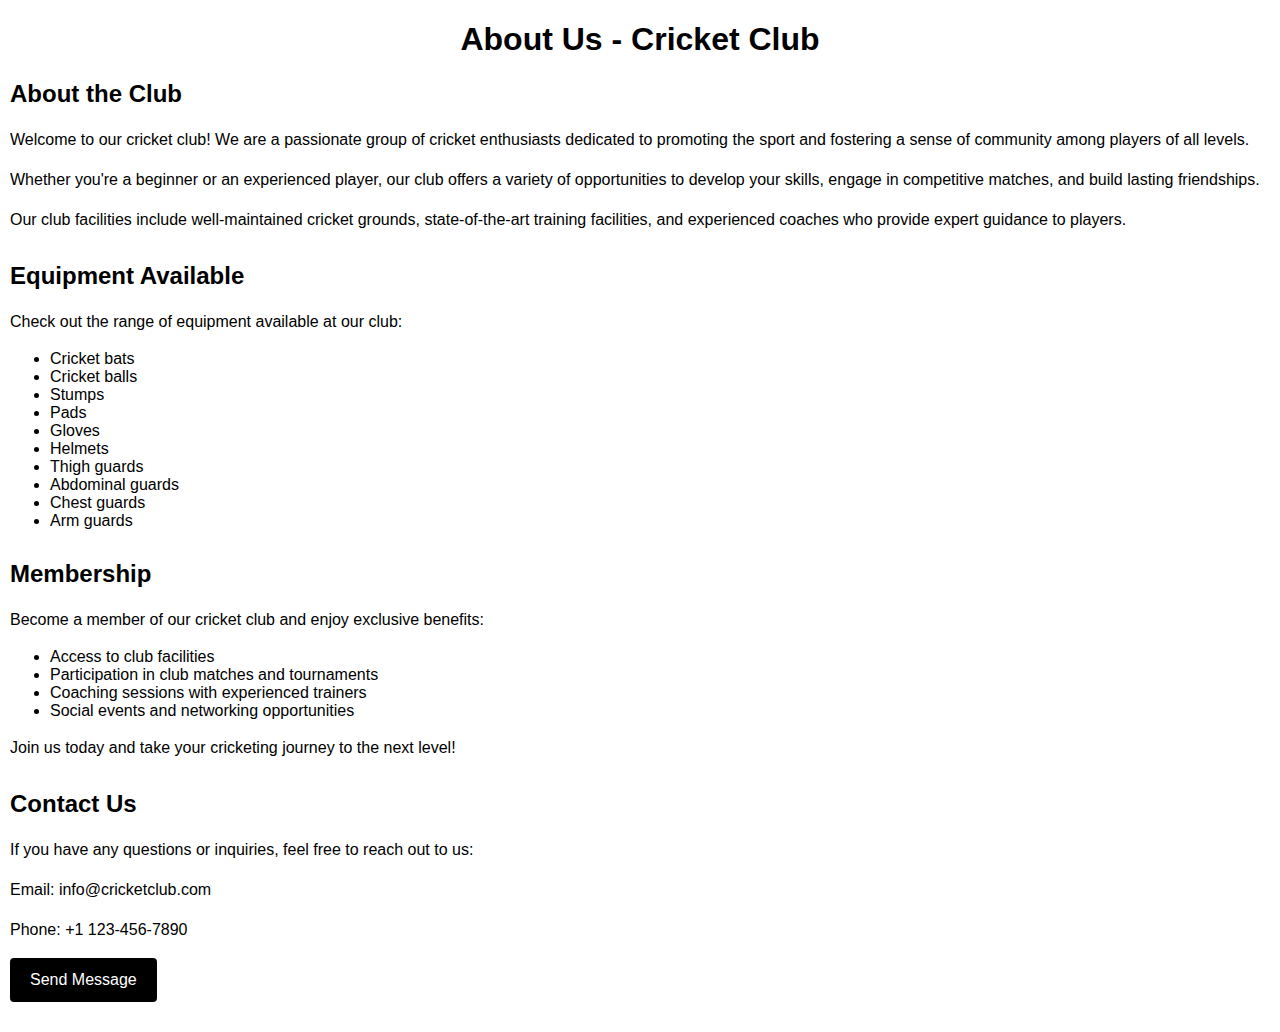
<file: about us updated.html>
<!DOCTYPE html>
<html>
<head>
  <title>About Us - Cricket Club</title>
  <style>
    body {
      font-family: Arial, sans-serif;
      margin: 10px;
     background-image: url('https://wallpaperaccess.com/full/7336794.jpg');
    }
  h1 {
      text-align: center;
      color: #000000;
    }

    h2 {
      color: #000000;
    }

    p {
      line-height: 1.5;
    }

    .section {
      margin-bottom: 30px;
    }

    .button {
      display: inline-block;
      padding: 10px 20px;
      background-color: #000000;
      color: #ffffff;
      text-decoration: none;
      border-radius: 4px;
    }

    .button:hover {
      background-color: #000000;
    }

    .hidden {
      display: none;
    }
  </style>
  <script>
    function toggleSection(sectionId) {
      var section = document.getElementById(sectionId);
      section.classList.toggle('hidden');
    }
  </script>
</head>
<body>
  <div class="container">
    <h1>About Us - Cricket Club</h1>

    <div class="section">
      <h2>About the Club</h2>
      <p>Welcome to our cricket club! We are a passionate group of cricket enthusiasts dedicated to promoting the sport and fostering a sense of community among players of all levels.</p>
      <p>Whether you're a beginner or an experienced player, our club offers a variety of opportunities to develop your skills, engage in competitive matches, and build lasting friendships.</p>
      <p>Our club facilities include well-maintained cricket grounds, state-of-the-art training facilities, and experienced coaches who provide expert guidance to players.</p>
    </div>

    <div class="section">
      <h2>Equipment Available</h2>
      <p>Check out the range of equipment available at our club:</p>
      <ul>
        <li>Cricket bats</li>
        <li>Cricket balls</li>
        <li>Stumps</li>
        <li>Pads</li>
        <li>Gloves</li>
        <li>Helmets</li>
        <li>Thigh guards</li>
        <li>Abdominal guards</li>
        <li>Chest guards</li>
        <li>Arm guards</li>
      </ul>
    </div>

    <div class="section">
      <h2>Membership</h2>
      <p>Become a member of our cricket club and enjoy exclusive benefits:</p>
      <ul>
        <li>Access to club facilities</li>
        <li>Participation in club matches and tournaments</li>
        <li>Coaching sessions with experienced trainers</li>
        <li>Social events and networking opportunities</li>
      </ul>
      <p>Join us today and take your cricketing journey to the next level!</p>
    </div>

    <div class="section">
      <h2>Contact Us</h2>
      <p>If you have any questions or inquiries, feel free to reach out to us:</p>
      <p>Email: info@cricketclub.com</p>
      <p>Phone: +1 123-456-7890</p>
      <p><a href="#" class="button" onclick="toggleSection('contact-form')">Send Message</a></p>
    </div>

    <div class="section hidden" id="contact-form">
      <h2>Contact Form</h2>
      <form>
        <label for="name">Name:</label>
        <input type="text" id="name" name="name" required>
        <br><br>
        <label for="email">Email:</label>
        <input type="email" id="email" name="email" required>
        <br><br>
        <label for="message">Message:</label>
        <textarea id="message" name="message" required></textarea>
        <br><br>
        <input type="submit" value="Send">
      </form>
    </div>

  </div>
</body>
</html>
</file>
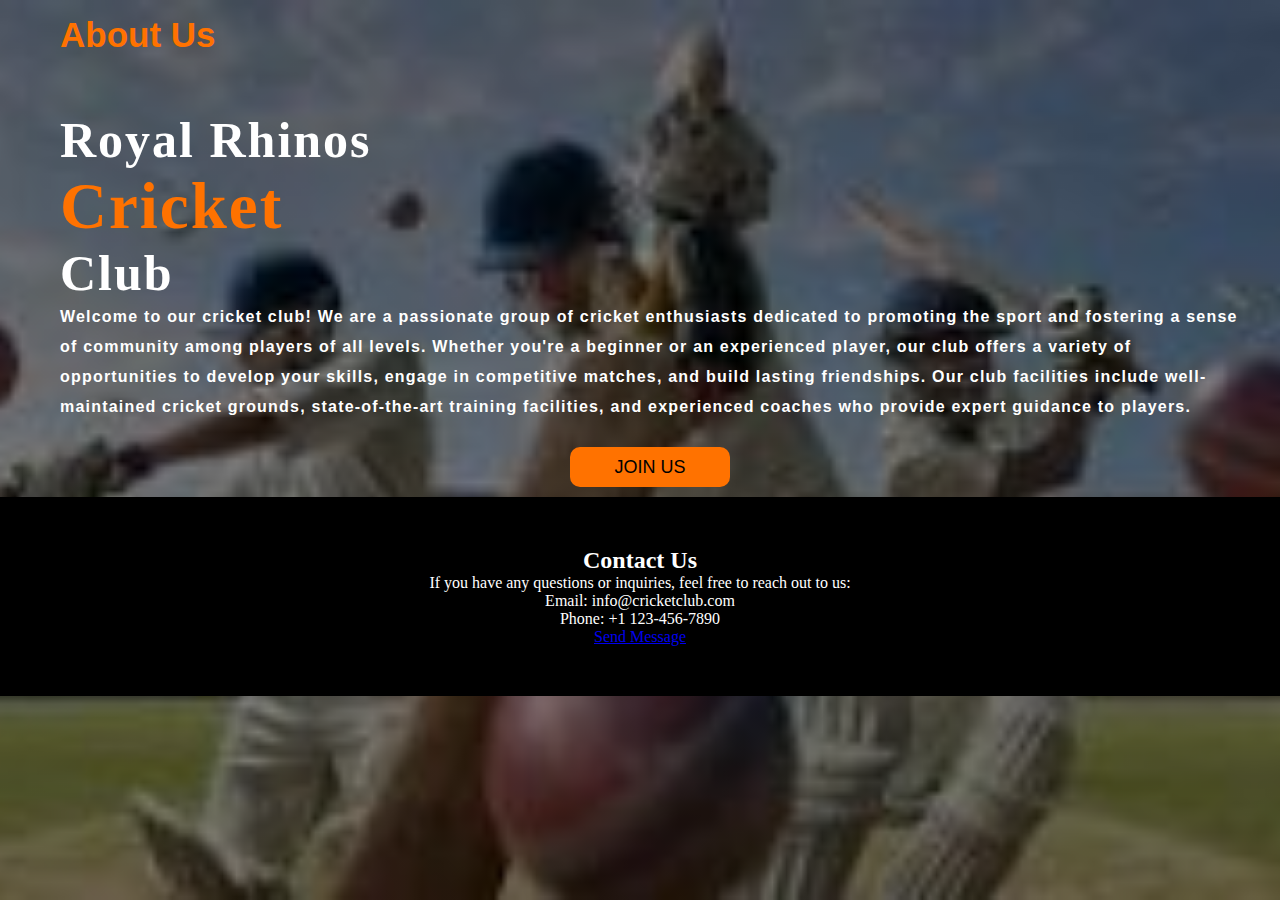
<file: abt.html>
<!DOCTYPE html>
<html lang="en">
<head>
    <title>Webpage Design</title>
    <link rel="stylesheet" href="style.css">
<style>
*{
    margin: 0;
    padding: 0;
}

.main{
    width: 100%;
    background: linear-gradient(to top, rgba(0,0,0,0.5)50%,rgba(0,0,0,0.5)50%), url([data-uri]);
    background-position: center;
    background-size: cover;
    height: 100vh;
}

.navbar{
    width: 1200px;
    height: 75px;
    margin: auto;
}

.icon{
    width: 200px;
    float: left;
    height: 70px;
}

.logo{
    color: #ff7200;
    font-size: 35px;
    font-family: Arial;
    padding-left: 20px;
    float: left;
    padding-top: 10px;
    margin-top: 5px
}

.menu{
    width: 400px;
    float: left;
    height: 70px;
}

ul{
    float: left;
    display: flex;
    justify-content: center;
    align-items: center;
}

ul li{
    list-style: none;
    margin-left: 62px;
    margin-top: 27px;
    font-size: 14px;
}

ul li a{
    text-decoration: none;
    color: #fff;
    font-family: Arial;
    font-weight: bold;
    transition: 0.4s ease-in-out;
}

ul li a:hover{
    color: #ff7200;
}
.btn{
    width: 100px;
    height: 40px;
    background: #ff7200;
    border: 2px solid #ff7200;
    margin-top: 13px;
    color: #fff;
    font-size: 15px;
    border-bottom-right-radius: 5px;
    border-bottom-right-radius: 5px;
    transition: 0.2s ease;
    cursor: pointer;
}
.btn:hover{
    color: #000;
}

.btn:focus{
    outline: none;
}

.srch:focus{
    outline: none;
}

.content{
    width: 1200px;
    height: auto;
    margin: auto;
    color: #fff;
    position: relative;
}

.content .par{
    padding-left: 20px;
    padding-bottom: 25px;
    font-family: Arial;
    letter-spacing: 1.2px;
    line-height: 30px;
}

.content h1{
    font-family: 'Times New Roman';
    font-size: 50px;
    padding-left: 20px;
    margin-top: 3%;
    letter-spacing: 2px;

}

.content .cn{
    width: 160px;
    height: 40px;
    background: #ff7200;
    border: none;
    margin-bottom: 10px;
    margin-left: 20px;
    font-size: 18px;
    border-radius: 10px;
    cursor: pointer;
    transition: .4s ease;
    
}

.content .cn a{
    text-decoration: none;
    color: #000;
    transition: .3s ease;
}

.cn:hover{
    background-color: #fff;
}

.content span{
    color: #ff7200;
    font-size: 65px
}





.btnn{
    width: 240px;
    height: 40px;
    background: #ff7200;
    border: none;
    margin-top: 30px;
    font-size: 18px;
    border-radius: 10px;
    cursor: pointer;
    color: #fff;
    transition: 0.4s ease;
}
.btnn:hover{
    background: #fff;
    color: #ff7200;
}
.btnn a{
    text-decoration: none;
    color: #000;
    font-weight: bold;
}

}
.liw{
    padding-top: 15px;
    padding-bottom: 10px;
    text-align: center;
}
footer {
  text-align: center;
  padding: 50px;
  background-color: black;
  color: white;
font-color:red;
}
</style>
</head>
<body>
<div class="main">
        <div class="navbar">
            <div class="icon">

   
                <h2 class="logo">About Us</h2>
</div>
            

            

         

        </div> 
        <div class="content">
            <h1><b>Royal Rhinos</b> <br><span>Cricket</span> <br>Club</h1>
            <p class="par"><b>Welcome to our cricket club! We are a passionate group of cricket enthusiasts dedicated to promoting the sport and fostering a sense of community among players of all levels.
      Whether you're a beginner or an experienced player, our club offers a variety of opportunities to develop your skills, engage in competitive matches, and build lasting friendships.
      Our club facilities include well-maintained cricket grounds, state-of-the-art training facilities, and experienced coaches who provide expert guidance to players.</b></p>

               <center> <button class="cn"><a href="#">JOIN US</a></button></center>

                
                </div>
<footer>
	<div class="container">
<h2>Contact Us</h2>
      <p>If you have any questions or inquiries, feel free to reach out to us:</p>
      <p>Email: info@cricketclub.com</p>
      <p>Phone: +1 123-456-7890</p>
      <p><a href="#" class="button" onclick="toggleSection('contact-form')">Send Message</a></p>
	</div>
</footer>
</body>
</html>
</file>
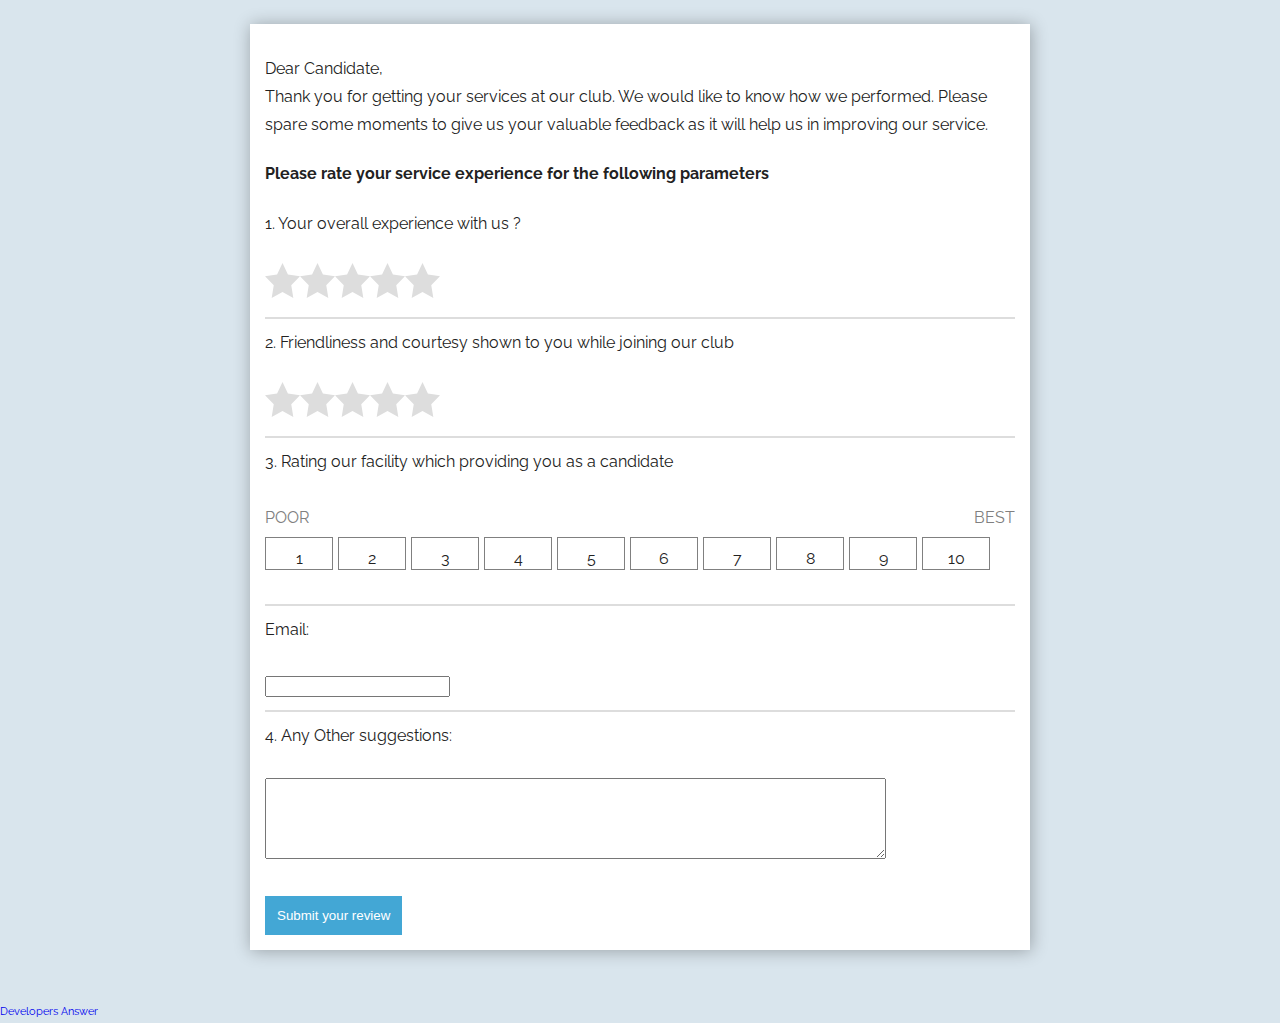
<file: feedback NEW.html>
<!DOCtype html>
<head></head>
<style>
@import url('https://fonts.googleapis.com/css?family=Raleway:400,500,600,700,800,900');
html {
	box-sizing: border-box;
}
*, *:before, *:after {
	box-sizing: inherit;
}
article, header, section, aside, details, figcaption, figure, footer, header, hgroup, main, nav, section, summary {
	display: block;
}
body {
	background: #d9e5ed none repeat scroll 0 0;
	color: #222;
	font-size: 100%;
	line-height: 24px;
	margin: 0;
	padding: 0;
	font-family: "Raleway", sans-serif;
}
a {
	font-family: "Raleway", sans-serif;
	text-decoration: none;
	outline: none;
}
a:hover, a:focus {
	color: #373e18;
}
section {
	float: left;
	width: 100%;
	padding-bottom: 3em;
}
h2 {
	color: #1a0e0e;
	font-size: 26px;
	font-weight: 700;
	margin: 0;
	line-height: normal;
	text-transform: uppercase;
}
h2 span {
	display: block;
	padding: 0;
	font-size: 18px;
	opacity: 0.7;
	margin-top: 5px;
	text-transform: uppercase;
}
#float-right {
	float: right;
}
.ScriptTop {
	background: #fff none repeat scroll 0 0;
	float: left;
	font-size: 0.69em;
	font-weight: 600;
	line-height: 2.2;
	padding: 12px 0;
	text-transform: uppercase;
	width: 100%;
}
.ScriptTop ul {
	margin: 24px 0;
	padding: 0;
	text-align: left;
}
.ScriptTop li {
	list-style: none;
	display: inline-block;
}
.ScriptTop li a {
	background: #6a4aed none repeat scroll 0 0;
	color: #fff;
	display: inline-block;
	font-size: 14px;
	font-weight: 600;
	padding: 5px 18px;
	text-decoration: none;
	text-transform: capitalize;
}
.ScriptTop li a:hover {
	background: #000;
	color: #fff;
}
.ScriptHeader {
	float: left;
	width: 100%;
	padding: 2em 0;
}
.rt-heading {
	margin: 0 auto;
	text-align: center;
}
.Scriptcontent {
	line-height: 28px;
}
.ScriptHeader h1 {
	font-family: "brandon-grotesque", "Brandon Grotesque", "Source Sans Pro", "Segoe UI", Frutiger, "Frutiger Linotype", "Dejavu Sans", "Helvetica Neue", Arial, sans-serif;
	text-rendering: optimizeLegibility;
	-webkit-font-smoothing: antialiased;
	color: #6a4aed;
	font-size: 26px;
	font-weight: 700;
	margin: 0;
	line-height: normal;
}
.ScriptHeader h2 {
	color: #312c8f;
	font-size: 20px;
	font-weight: 400;
	margin: 5px 0 0;
	line-height: normal;
}
.ScriptHeader h1 span {
	display: block;
	padding: 0;
	font-size: 22px;
	opacity: 0.7;
	margin-top: 5px;
}
.ScriptHeader span {
	display: block;
	padding: 0;
	font-size: 22px;
	opacity: 0.7;
	margin-top: 5px;
}
.rt-container {
	margin: 0 auto;
	padding-left: 12px;
	padding-right: 12px;
}
.rt-row:before, .rt-row:after {
	display: table;
	line-height: 0;
	content: "";
}
.rt-row:after {
	clear: both;
}
[class^="col-rt-"] {
	box-sizing: border-box;
	-webkit-box-sizing: border-box;
	-moz-box-sizing: border-box;
	-o-box-sizing: border-box;
	-ms-box-sizing: border-box;
	padding: 0 15px;
	min-height: 1px;
	position: relative;
}
@media (min-width: 768px) {
	.rt-container {
		width: 750px;
	}
	[class^="col-rt-"] {
		float: left;
		width: 49.9999999999%;
	}
	.col-rt-6, .col-rt-12 {
		width: 100%;
	}
}
@media (min-width: 1200px) {
	.rt-container {
		width: 1170px;
	}
	.col-rt-1 {
		width: 16.6%;
	}
	.col-rt-2 {
		width: 30.33%;
	}
	.col-rt-3 {
		width: 50%;
	}
	.col-rt-4 {
		width: 67.664%;
	}
	.col-rt-5 {
		width: 83.33%;
	}
}
@media only screen and (min-width:240px) and (max-width: 768px) {
	.ScriptTop h1, .ScriptTop ul {
		text-align: center;
	}
	.ScriptTop h1 {
		margin-top: 0;
		margin-bottom: 15px;
	}
	.ScriptTop ul {
		margin-top: 12px;
	}
	.ScriptHeader h1, .ScriptHeader h2, .scriptnav ul {
		text-align: center;
	}
	.scriptnav ul {
		margin-top: 12px;
	}
	#float-right {
		float: none;
	}
}
.feedback {
	width: 100%;
	max-width: 780px;
	background: #fff;
	margin: 0 auto;
	padding: 15px;
	box-shadow: 1px 1px 16px rgba(0, 0, 0, 0.3);
}
.survey-hr {
	margin: 10px 0;
	border: .5px solid #ddd;
}
.star-rating {
	margin: 25px 0 0px;
	font-size: 0;
	white-space: nowrap;
	display: inline-block;
	width: 175px;
	height: 35px;
	overflow: hidden;
	position: relative;
	background: url('[data-uri]');
	background-size: contain;
}
.star-rating i {
	opacity: 0;
	position: absolute;
	left: 0;
	top: 0;
	height: 100%;
	width: 20%;
	z-index: 1;
	background: url('[data-uri]');
	background-size: contain;
}
.star-rating input {
	-moz-appearance: none;
	-webkit-appearance: none;
	opacity: 0;
	display: inline-block;
	width: 20%;
	height: 100%;
	margin: 0;
	padding: 0;
	z-index: 2;
	position: relative;
}
.star-rating input:hover+i, .star-rating input:checked+i {
	opacity: 1;
}
.star-rating i~i {
	width: 40%;
}
.star-rating i~i~i {
	width: 60%;
}
.star-rating i~i~i~i {
	width: 80%;
}
.star-rating i~i~i~i~i {
	width: 100%;
}
.choice {
	position: fixed;
	top: 0;
	left: 0;
	right: 0;
	text-align: center;
	padding: 20px;
	display: block;
}
span.scale-rating {
	margin: 5px 0 15px;
	display: inline-block;
	width: 100%;
}
span.scale-rating>label {
	position: relative;
	-webkit-appearance: none;
	outline: 0 !important;
	border: 1px solid grey;
	height: 33px;
	margin: 0 5px 0 0;
	width: calc(10% - 7px);
	float: left;
	cursor: pointer;
}
span.scale-rating label {
	position: relative;
	-webkit-appearance: none;
	outline: 0 !important;
	height: 33px;
	margin: 0 5px 0 0;
	width: calc(10% - 7px);
	float: left;
	cursor: pointer;
}
span.scale-rating input[type=radio] {
	position: absolute;
	-webkit-appearance: none;
	opacity: 0;
	outline: 0 !important;
	/*border-right: 1px solid grey;*/
	height: 33px;
	margin: 0 5px 0 0;
	width: 100%;
	float: left;
	cursor: pointer;
	z-index: 3;
}
span.scale-rating label:hover {
	background: #fddf8d;
}
span.scale-rating input[type=radio]:last-child {
	border-right: 0;
}
span.scale-rating label input[type=radio]:checked~label {
	-webkit-appearance: none;
	margin: 0;
	background: #fddf8d;
}
span.scale-rating label:before {
	content: attr(value);
	top: 7px;
	width: 100%;
	position: absolute;
	left: 0;
	right: 0;
	text-align: center;
	vertical-align: middle;
	z-index: 2;
}
</style>
<br>
<section>
  <div class="rt-container">
    <div class="col-rt-12">
      <div class="Scriptcontent">   
        <div class="feedback">
          <p>Dear Candidate,<br>
          Thank you for getting your  services at our club. We would like to know how we performed. Please spare some moments to give us your valuable feedback as it will help us in improving our service.</p>
          <h4>Please rate your service experience for the following parameters</h4>
          <form method="post" action="#action-url">
            <label>1. Your overall experience with us ?</label><br>
            <span class="star-rating">
              <input type="radio" name="rating1" value="1"><i></i>
              <input type="radio" name="rating1" value="2"><i></i>
              <input type="radio" name="rating1" value="3"><i></i>
              <input type="radio" name="rating1" value="4"><i></i>
              <input type="radio" name="rating1" value="5"><i></i>
            </span>
            <div class="clear"></div> 
            <hr class="survey-hr">
            <label>2. Friendliness and courtesy shown to you while joining our club</label><br>
            <span class="star-rating">
              <input type="radio" name="rating2" value="1"><i></i>
              <input type="radio" name="rating2" value="2"><i></i>
              <input type="radio" name="rating2" value="3"><i></i>
              <input type="radio" name="rating2" value="4"><i></i>
              <input type="radio" name="rating2" value="5"><i></i>
            </span>
            <div class="clear"></div> 
            <hr class="survey-hr">
            <label>3. Rating our facility which providing you as a candidate </label><br><br/>
            <div style="color:grey">
              <span style="float:left">
                POOR
              </span>
              <span style="float:right">
                BEST
              </span>
            </div>
            <span class="scale-rating">
              <label value="1">
                <input type="radio" name="rating" >
                <label style="width:100%;"></label>
              </label>
              <label value="2">
                <input type="radio" name="rating" >
                <label style="width:100%;"></label>
              </label>
              <label value="3">
                <input type="radio" name="rating">
                <label style="width:100%;"></label>
              </label>
              <label value="4">
                <input type="radio" name="rating">
                <label style="width:100%;"></label>
              </label>
              <label value="5">
                <input type="radio" name="rating">
                <label style="width:100%;"></label>
              </label>
              <label value="6">
                <input type="radio" name="rating">
                <label style="width:100%;"></label>
              </label>
              <label value="7">
                <input type="radio" name="rating">
                <label style="width:100%;"></label>
              </label>
              <label value="8">
                <input type="radio" name="rating">
                <label style="width:100%;"></label>
              </label>
              <label value="9">
                <input type="radio" name="rating">
                <label style="width:100%;"></label>
              </label>
              <label value="10">
                <input type="radio" name="rating" value="10">
                <label style="width:100%;"></label>
              </label>
            </span>
 <div class="form-group">
<hr class="survey-hr"> 
        <label.3>Email:</label><br></br>
        <input type="email" id="email" name="email" required>
      </div>
            <div class="clear"></div> 
            <hr class="survey-hr"> 
            <label for="m_3189847521540640526commentText">4. Any Other suggestions:</label><br/><br/>
            <textarea cols="75" name="commentText" rows="5"></textarea><br>
            <br>
            <div class="clear"></div> 
            <input style="background:#43a7d5;color:#fff;padding:12px;border:0" type="submit" value="Submit your review">&nbsp;
          </form>
        </div>     
    	</div>
		</div>
  </div>
</section><div id="bcl"><a style="font-size:8pt;text-decoration:none;" href="http://www.devanswer.com">Developers Answer</a></div>
</file>
<file: style.css>
<style>
/* Box Model CSS */
body {
margin: 0;
padding: 0;
box-sizing: border-box;
font-family: Arial, sans-serif;
}
header, footer {
background-color: #333;
color: #fff;
padding: 20px;
}
main {
padding: 20px;
}
form {
padding: 20px;
background-color: #f2f2f2;
}
input[type="text"], input[type="email"], textarea {
display: block;
margin-bottom: 10px;
padding: 10px;
width: 100%;
border: none;
border-radius: 5px;
background-color: #fff;
box-shadow: 1px 1px 5px rgba(0,0,0,0.2);
font-size: 16px;
font-family: Arial, sans-serif;
}
input[type="submit"] {
background-color: #333;
color: #fff;
border: none;
border-radius: 5px;
padding: 10px 20px;
cursor: pointer;
font-size: 16px;
font-family: Arial, sans-serif;
}
input[type="submit"]:hover {
background-color: #555;
}
</style>
<button id="button" class="style-scope yt-icon-button" aria-label="Guide" aria-pressed="true">
<yt-icon id="guide-icon" icon="yt-icons:menu" class="style-scope ytd-masthead"><svg viewBox="0 0 24 24" preserveAspectRatio="xMidYMid meet" focusable="false" class="style-scope yt-icon" style="pointer-events: none; display: block; width: 100%; height: 100%;"><g class="style-scope yt-icon"><path d="M21,6H3V5h18V6z M21,11H3v1h18V11z M21,17H3v1h18V17z" class="style-scope yt-icon"></path></g></svg><!--css-build:shady--></yt-icon>
    </button>
<svg viewBox="0 0 24 24" preserveAspectRatio="xMidYMid meet" focusable="false" class="style-scope yt-icon" style="pointer-events: none; display: block; width: 100%; height: 100%;"><g class="style-scope yt-icon"><path d="M21,6H3V5h18V6z M21,11H3v1h18V11z M21,17H3v1h18V17z" class="style-scope yt-icon"></path></g></svg>
<g class="style-scope yt-icon"><path d="M21,6H3V5h18V6z M21,11H3v1h18V11z M21,17H3v1h18V17z" class="style-scope yt-icon"></path></g></yt-icon></button>
<yt-interaction id="interaction" class="circular style-scope yt-icon-button"><!--css-build:shady--><div class="stroke style-scope yt-interaction"></div><div class="fill style-scope yt-interaction"></div></yt-interaction>
</file>
